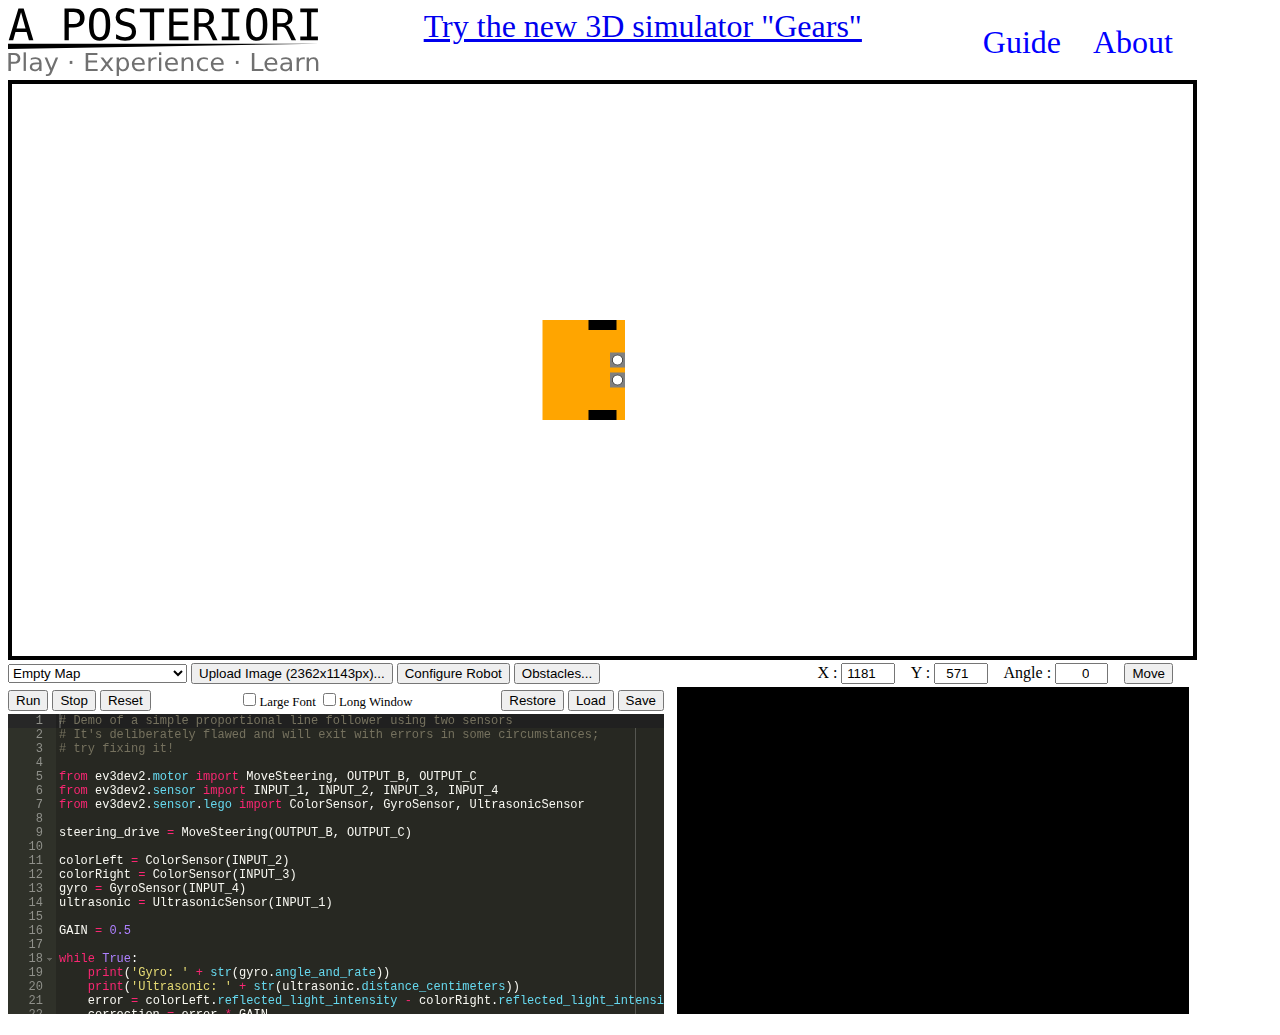
<file: index.html>
<html>
  <head>
    <meta charset="utf-8"/>
    <script src="skulpt.min.js"></script>
    <script src="skulpt-stdlib.js"></script>
    <script src="EV3devSim.js"></script>
    <script src="ace-src-min/ace.js"></script>
    <link rel="stylesheet" href="main.css">
    <link rel="icon" href="data:,">
    <title>EV3DEV Python Simulator</title>
  </head>

  <body>
    <div class="row">
      <a href="https://aposteriori.com.sg"><img src="Logo.svg"></a>
      <a class="gearsLink" href="https://gears.aposteriori.com.sg">Try the new 3D simulator "Gears"</a>
      <div class="menu">
        <div id="guideWindow">Guide</div>
        <div id="aboutWindow">About</div>
      </div>
    </div>
    <div id="field"></div>

    <div class="row">
      <div>
        <select id="map">
          <option>Empty Map</tion>
          <option>WRO 2020 Regular Junior</option>
          <option>WRO 2019 Regular Junior</option>
          <option>WRO 2018 Regular Junior</option>
          <option>FLL 2019 - City Shaper</option>
          <option>FLL 2018 - Into Orbit</option>
          <option>Line Following Test</option>
          <option>Junction Handling Test</option>
          <option>Obstacles Test</option>
          <!-- <option>Upload Image (2362x1143px)...</option> -->
          <option hidden>Custom Image</option>
        </select>
        <button id="uploadMap">Upload Image (2362x1143px)...</button>
        <button id="robotConfiguratorOpen">Configure Robot</button>
        <button id="configureObstacles">Obstacles...</button>
      </div>
      <div class="right">
        <div>X : <input type="number" id="xPos"></div>
        <div>Y : <input type="number" id="yPos"></div>
        <div>Angle : <input type="number" id="angle"></div>
        <div><button id="move">Move</button></div>
      </div>
    </div>
    <div class="row">
      <div id="editor">
        <div class="row buttons">
          <div class="leftFlex">
            <button id="runCode">Run</button>
            <button id="stop">Stop</button>
            <button id="reset">Reset</button>
          </div>
          <div id="centerCheckboxes" class="center">
            <input type="checkbox" id="largeFont">Large Font
            <input type="checkbox" id="longWindow">Long Window
          </div>
          <div class="rightFlex">
            <button id="restore">Restore</button>
            <button id="upload">Load</button>
            <button id="download">Save</button>
          </div>
        </div>

        <div id="pythonCode"># Demo of a simple proportional line follower using two sensors
# It's deliberately flawed and will exit with errors in some circumstances;
# try fixing it!

from ev3dev2.motor import MoveSteering, OUTPUT_B, OUTPUT_C
from ev3dev2.sensor import INPUT_1, INPUT_2, INPUT_3, INPUT_4
from ev3dev2.sensor.lego import ColorSensor, GyroSensor, UltrasonicSensor

steering_drive = MoveSteering(OUTPUT_B, OUTPUT_C)

colorLeft = ColorSensor(INPUT_2)
colorRight = ColorSensor(INPUT_3)
gyro = GyroSensor(INPUT_4)
ultrasonic = UltrasonicSensor(INPUT_1)

GAIN = 0.5

while True:
    print('Gyro: ' + str(gyro.angle_and_rate))
    print('Ultrasonic: ' + str(ultrasonic.distance_centimeters))
    error = colorLeft.reflected_light_intensity - colorRight.reflected_light_intensity
    correction = error * GAIN
    steering_drive.on(correction, 20)
        </div>
      </div>
      <pre id="output"></pre>
    </div>

    <div id="robotConfigurator" class="closed">
      <textarea id="robotConfiguratorEditor" spellcheck="false"></textarea>
      <i>* Dimensions are in mm and degrees.</i>
      <div class="buttons">
        <div class="leftFlex">
          <button id="robotConfiguratorApply">Apply</button>
          <button id="robotConfiguratorCancel">Cancel</button>
        </div>
        <div class="rightFlex">
          <button id="robotConfiguratorupload">Load</button>
          <button id="robotConfiguratordownload">Save</button>
        </div>
      </div>
    </div>

    <div id="obstaclesConfigurator" class="closed">
      <div class="content">
        <div><input type="checkbox" id="showRays">Show ultrasonic rays</div>
        <div><input type="checkbox" id="walls" checked>Walls around map</div>
        <div><input type="checkbox" id="obstacles" checked>Obstacles</div>
        <textarea id="obstaclesConfiguratorEditor" spellcheck="false"></textarea>
      </div>
      <div class="buttons">
        <div class="leftFlex">
          <button id="obstaclesConfiguratorApply">Apply</button>
          <button id="obstaclesConfiguratorClose">Close</button>
        </div>
        <div class="rightFlex">
          <button id="obstaclesConfiguratorupload">Upload File</button>
          <button id="obstaclesConfiguratordownload">Download to File</button>
        </div>
      </div>
    </div>

    <div id="window" class="closed">
      <div class="content"></div>
      <div class="windowRow">
        <button id="closeWindow">Close</button>
      </div>
    </div>

    <script>
      function setPos(x, y, angle) {
        var x = parseFloat(x);
        var y = parseFloat(y);
        var angleRadian = parseFloat(angle) / 180 * Math.PI;

        if (isNaN(x)) { x = 0; }
        if (isNaN(y)) { y = 0; }
        if (isNaN(angleRadian)) { angleRadian = 0; angle = 0; }

        document.getElementById('xPos').value = x;
        document.getElementById('yPos').value = y;
        document.getElementById('angle').value  = angle;

        sim.setRobotPos(x, y, angleRadian);
        sim.drawAll();
      }

      // Main
      var sim = new EV3devSim('field');
      setPos(1181, 571, 0);
      document.getElementById('map').value = 'Empty Map';
      document.getElementById('walls').checked = true;
      document.getElementById('obstacles').checked = true;

      document.getElementById('configureObstacles').addEventListener('click', function() {
        document.getElementById('obstaclesConfigurator').classList.remove('closed');
        var obstacles =
          '// Obstacles should be configured in json using the following format...\n' +
          '//\n' +
          '// [\n' +
          '//   [x, y, width, height],\n' +
          '//   [x2, y2, width2, height2]\n' +
          '// ]\n' +
          '// \n' +
          '// ...where x/y/width/height are the position and size of the obstacle.\n' +
          '// See the "Obstacles Test" map for an example.\n\n';

        obstacles += JSON.stringify(sim.obstacles, null, 2);
        obstacles = obstacles.replace(/,\n   /g, ',').replace(/\[\n    /g,'[').replace(/\n  \],/g, '],');
        document.getElementById('obstaclesConfiguratorEditor').value = obstacles;
      });
      document.getElementById('obstaclesConfiguratorApply').addEventListener('click', function() {
        var json = document.getElementById('obstaclesConfiguratorEditor').value;
        json = json.replace(/^\/\/.*\n/gm,'');
        var obstacles = JSON.parse(json);
        sim.clearObstacles();
        sim.clearObstaclesLayer();
        sim.loadObstacles(obstacles);
        document.getElementById('obstaclesConfigurator').classList.add('closed');
      });
      document.getElementById('obstaclesConfiguratorClose').addEventListener('click', function() {
        document.getElementById('obstaclesConfigurator').classList.add('closed');
      });
      document.getElementById('obstaclesConfiguratordownload').addEventListener('click', function() {
        var obstaclesSpecs = document.getElementById('obstaclesConfiguratorEditor').value
        obstaclesSpecs = obstaclesSpecs.replace(/^\/\/.*\n/gm,'');
        var hiddenElement = document.createElement('a');
        hiddenElement.href = 'data:application/json;base64,' + btoa(obstaclesSpecs);
        hiddenElement.target = '_blank';
        hiddenElement.download = 'obstacles_config.json';
        hiddenElement.dispatchEvent(new MouseEvent('click'));
      });
      document.getElementById('obstaclesConfiguratorupload').addEventListener('click', function() {
        var hiddenElement = document.createElement('input');
        hiddenElement.type = 'file';
        hiddenElement.accept = 'application/json,.json,.js';
        hiddenElement.dispatchEvent(new MouseEvent('click'));
        hiddenElement.addEventListener('change', function(e){
          var reader = new FileReader();
          reader.onload = function() {
            document.getElementById('obstaclesConfiguratorEditor').value = this.result;
          };
          reader.readAsText(e.target.files[0]);
        });
      });

      document.getElementById('showRays').addEventListener('click', function() {
        if (document.getElementById('showRays').checked) {
          sim.drawUltrasonic = true;
        } else {
          sim.drawUltrasonic = false;
        }
        sim.drawAll();
      });
      document.getElementById('walls').addEventListener('click', function() {
        if (document.getElementById('walls').checked) {
          sim.setWallsPresent(true);
        } else {
          sim.setWallsPresent(false);
        }
      });
      document.getElementById('obstacles').addEventListener('click', function() {
        if (document.getElementById('obstacles').checked) {
          sim.obstaclesPresent = true;
          sim.clearObstaclesLayer();
          sim.drawObstacles();
        } else {
          sim.obstaclesPresent = false;
          sim.clearObstaclesLayer();
        }
      });
      document.getElementById('move').addEventListener('click', function() {
        setPos(
          document.getElementById('xPos').value,
          document.getElementById('yPos').value,
          document.getElementById('angle').value
        );
      });
      document.getElementById('stop').addEventListener('click', function() {
        sim.stopAnimation();
        Sk.hardInterrupt = true;
      });
      document.getElementById('reset').addEventListener('click', function() {
        sim.stopAnimation();
        Sk.hardInterrupt = true;
        setPos(
          document.getElementById('xPos').value,
          document.getElementById('yPos').value,
          document.getElementById('angle').value
        );
      });
      document.getElementById('largeFont').addEventListener('change', function(e) {
        if (e.target.checked) {
          document.getElementById('editor').classList.add('large');
        } else {
          document.getElementById('editor').classList.remove('large');
        }
      });
      document.getElementById('longWindow').addEventListener('change', function(e) {
        if (e.target.checked) {
          document.getElementById('editor').classList.add('long');
        } else {
          document.getElementById('editor').classList.remove('long');
        }
        window.dispatchEvent(new Event('resize'));
      });
      document.getElementById('download').addEventListener('click', function() {
        var hiddenElement = document.createElement('a');
        hiddenElement.href = 'data:text/x-python;base64,' + btoa(editor.getValue());
        hiddenElement.target = '_blank';
        hiddenElement.download = 'robot.py';
        hiddenElement.dispatchEvent(new MouseEvent('click'));
      });
      document.getElementById('upload').addEventListener('click', function() {
        var hiddenElement = document.createElement('input');
        hiddenElement.type = 'file';
        hiddenElement.accept = 'text/x-python,.py';
        hiddenElement.dispatchEvent(new MouseEvent('click'));
        hiddenElement.addEventListener('change', function(e){
          var reader = new FileReader();
          reader.onload = function() {
            editor.setValue(this.result);
          };
          reader.readAsText(e.target.files[0]);
        });
      });
      document.getElementById('restore').addEventListener('click', function() {
        editor.setValue(localStorage.getItem('ev3devSim_Code'), 1);
      });
      document.getElementById('map').addEventListener('input', function() {
        var map = document.getElementById('map').value;

        if (map == 'WRO 2020 Regular Junior') {
          sim.loadBackground('WRO-2020-Regular-Junior.png');
          sim.clearObstacles();
          sim.clearObstaclesLayer();
          setPos(130, 130, 0);

        } else if (map == 'WRO 2019 Regular Junior') {
          sim.loadBackground('WRO-2019-Regular-Junior.jpg');
          sim.clearObstacles();
          sim.clearObstaclesLayer();
          setPos(2215, 150, 90);

        } else if (map == 'WRO 2018 Regular Junior') {
          sim.loadBackground('WRO-2018-Regular-Junior.png');
          sim.clearObstacles();
          sim.clearObstaclesLayer();
          setPos(1181, 150, 90);

        } else if (map == 'FLL 2019 - City Shaper') {
          sim.loadBackground('FLL2019.jpg');
          sim.clearObstacles();
          sim.clearObstaclesLayer();
          setPos(500, 150, 90);

        } else if (map == 'FLL 2018 - Into Orbit') {
          sim.loadBackground('FLL2018.jpg');
          sim.clearObstacles();
          sim.clearObstaclesLayer();
          setPos(150, 150, 90);

        } else if (map == 'Line Following Test') {
          sim.loadBackground('Line_Following_Test.png');
          sim.clearObstacles();
          sim.clearObstaclesLayer();
          setPos(141, 125, 90);

        } else if (map == 'Junction Handling Test') {
          sim.loadBackground('Junction_Handling_Test.png');
          sim.clearObstacles();
          sim.clearObstaclesLayer();
          setPos(698, 130, 90);

        } else if (map == 'Obstacles Test') {
          sim.loadBackground('Obstacles_Test.png');
          setPos(121, 125, 90);
          sim.clearObstacles();
          sim.clearObstaclesLayer();
          sim.loadObstacles([
            [46, 388, 150, 150],
            [479, 704, 150, 150],
            [852, 388, 150, 150],
            [1374, 388, 150, 150],
            [1758, 900, 150, 150],
            [2126, 388, 150, 150]
          ]);

        } else {
          sim.clearBackground();
          sim.clearObstacles();
          sim.clearObstaclesLayer();
          setPos(2362/2, 1143/2, 0);
        }
      });
      document.getElementById('uploadMap').addEventListener('click', function() {
        console.log('upload');
          var hiddenElement = document.createElement('input');
          hiddenElement.type = 'file';
          hiddenElement.accept = 'image/*';
          console.log(hiddenElement);
          hiddenElement.dispatchEvent(new MouseEvent('click'));
          hiddenElement.addEventListener('change', function(e){
            var reader = new FileReader();
            reader.onload = function() {
              sim.loadBackground(this.result);
              sim.clearObstacles();
              sim.clearObstaclesLayer();
            };
            reader.readAsDataURL(e.target.files[0]);
          });
          var select = document.getElementById('map');
          select.selectedIndex = select.options.length - 1;
      });
      document.getElementById('robotConfiguratorOpen').addEventListener('click', function() {
        document.getElementById('robotConfiguratorEditor').value = JSON.stringify(sim.robotSpecs, null, 2);
        document.getElementById('robotConfigurator').classList.remove('closed');
      });
      document.getElementById('robotConfiguratorCancel').addEventListener('click', function() {
        document.getElementById('robotConfigurator').classList.add('closed');
      });
      document.getElementById('robotConfiguratorApply').addEventListener('click', function() {
        var robotSpecs = JSON.parse(document.getElementById('robotConfiguratorEditor').value);
        sim.loadRobot(robotSpecs);
        sim.drawAll();
        document.getElementById('robotConfigurator').classList.add('closed');
      });
      document.getElementById('robotConfiguratordownload').addEventListener('click', function() {
        var robotSpecs = document.getElementById('robotConfiguratorEditor').value
        var hiddenElement = document.createElement('a');
        hiddenElement.href = 'data:application/json;base64,' + btoa(robotSpecs);
        hiddenElement.target = '_blank';
        hiddenElement.download = 'robot_config.json';
        hiddenElement.dispatchEvent(new MouseEvent('click'));
      });
      document.getElementById('robotConfiguratorupload').addEventListener('click', function() {
        var hiddenElement = document.createElement('input');
        hiddenElement.type = 'file';
        hiddenElement.accept = 'application/json,.json,.js';
        hiddenElement.dispatchEvent(new MouseEvent('click'));
        hiddenElement.addEventListener('change', function(e){
          var reader = new FileReader();
          reader.onload = function() {
            document.getElementById('robotConfiguratorEditor').value = this.result;
          };
          reader.readAsText(e.target.files[0]);
        });
      });

      function openWindow(url) {
        var win = document.getElementById('window');
        var content = win.getElementsByClassName('content')[0];
        win.classList.remove('closed');
        content.innerHTML = '';

        fetch(url)
          .then(function(response) {
            response.text()
              .then(function(text) {
                content.innerHTML = text;
              });
          })
      }

      document.getElementById('guideWindow').addEventListener('click', function() {
        openWindow('guide.html');
      });
      document.getElementById('aboutWindow').addEventListener('click', function() {
        openWindow('about.html');
      });
      document.getElementById('closeWindow').addEventListener('click', function() {
        document.getElementById('window').classList.add('closed');
      });


      // Load Ace editor
      var editor = ace.edit("pythonCode");
      editor.setTheme("ace/theme/monokai");
      editor.session.setMode("ace/mode/python");


      // Load Skulpt
      function outf(text) {
        var mypre = document.getElementById("output");
        mypre.innerHTML = mypre.innerHTML + text;
        mypre.scrollTop = mypre.scrollHeight - mypre.clientHeight;
      }

      function builtinRead(x) {
        var externalLibs = {
          './ev3dev2/__init__.py': 'ev3dev2/__init__.py',
          './ev3dev2/motor.py': 'ev3dev2/motor.py',
          './ev3dev2/sensor/__init__.py': 'ev3dev2/sensor/__init__.py',
          './ev3dev2/sensor/lego.py': 'ev3dev2/sensor/lego.py',
          './ev3dev2_glue.js': 'ev3dev2_glue.js',
          './ev3dev2/sound.py': 'ev3dev2/sound.py'
        }
        if (Sk.builtinFiles === undefined || Sk.builtinFiles["files"][x] === undefined) {
          if (x in externalLibs) {
            return Sk.misceval.promiseToSuspension(
              fetch(externalLibs[x])
                .then(r => r.text())
            );
          } else {
            throw "File not found: '" + x + "'";
          }
        }
        return Sk.builtinFiles["files"][x];
      }

      var interruptHandler = function (susp) {
        if (Sk.hardInterrupt === true) {
          delete Sk.hardInterrupt;
          throw new Sk.builtin.ExternalError('aborted execution');
        } else {
          return null;
        }
      };

      function runit() {
        if (typeof Sk.hardInterrupt != 'undefined') {
          delete Sk.hardInterrupt;
        }
        if (Sk.running == true) {
          return;
        }
        Sk.running = true;

        sim.reset();
        sim.startAnimation();
        var prog = editor.getValue();
        localStorage.setItem('ev3devSim_Code', prog);
        var mypre = document.getElementById("output");
        mypre.innerHTML = '';
        Sk.pre = "output";
        Sk.configure({output:outf, read:builtinRead});
        Sk.execLimit = 5000;
        var myPromise = Sk.misceval.asyncToPromise(
          function() {
            return Sk.importMainWithBody("<stdin>", false, prog, true);
          },
          {
            '*': interruptHandler
          }
        );
        var resetExecStart = setInterval(function(){Sk.execStart = Date();}, 2000);
        myPromise.then(
          function(mod) {
            clearInterval(resetExecStart);
            sim.stopAnimation();
            Sk.running = false;
          },
          function(err) {
            Sk.running = false;
            sim.stopAnimation();
            var mypre = document.getElementById("output");
            mypre.innerHTML = mypre.innerHTML + '<span class="error">' + err.toString() + '</span>';
            mypre.scrollTop = mypre.scrollHeight - mypre.clientHeight;
            clearInterval(resetExecStart);
          }
        );
      }

      document.getElementById('runCode').addEventListener('click', runit);

    </script>
  </body>
</html>
</file>
<file: main.css>
.gearsLink {
  font-size: 200%;
}

.row {
  display: flex;
  justify-content: space-between;
  width: 1181;
  /* margin-top: 0.5em; */
  margin: 0.2em 0;
}

.menu {
  display: flex;
  align-items: center;
}

.menu > div {
  color: blue;
  font-size: 200%;
  padding: 0.5em;
  border-radius: 0.5em 0.5em 0 0;
  cursor: pointer;
}

.menu > div:hover {
  background: lightcoral;
  color: white;
}

.right {
  text-align: right;
  display: flex;
}

.right > div {
  margin-right: 1em;
}

.right input[type=number] {
  width: 4em;
  text-align: right;
}

#output {
  border: solid 1px black;
  flex-grow: 1;
  flex-shrink: 1;
  margin-top: 0;
  margin-left: 1em;
  padding: 0.5em;
  background: black;
  color: white;
  overflow-y: scroll;
  overflow-x: hidden;
  height: 24em;
  white-space: pre-wrap;
  font-size: 13px;
}

#output > .error {
  color: red;
}

#editor {
  width: 41em;
}

#centerCheckboxes {
  font-size: 80%;
}

#pythonCode {
  width: 100%;
  height: 300px;
}

#editor.large {
  width: 55em;
}

#editor.long > #pythonCode{
  height: 95vh;
}

#editor.large > #pythonCode {
  font-size: 120%;
}

.buttons {
  display: flex;
  justify-content: space-between;
  margin-top: 0.2em;
  width: 100%;
}

#robotConfigurator, #obstaclesConfigurator {
  position: absolute;
  display: flex;
  flex-direction: column;
  justify-content: space-between;
  top: 200px;
  left: 200;
  width: 681;
  height: 400;
  border: solid 2px black;
  border-radius: 0.5em;
  padding: 0.5em;
  box-sizing: border-box;
  transition: top 0.5s;
}

#robotConfigurator {
  background: lightblue;
}

#obstaclesConfigurator {
  background: lightsalmon;
}

#obstaclesConfigurator .content {
  flex-grow: 1;
  display: flex;
  flex-direction: column;
}

#robotConfiguratorEditor,  #obstaclesConfiguratorEditor {
  background: white;
  width: 100%;
  height: 100%;
  resize: none;
}

#window {
  position: absolute;
  display: flex;
  flex-direction: column;
  top: 200px;
  left: 100;
  width: 881;
  height: 400;
  background: lightcoral;
  border: solid 2px black;
  border-radius: 0.5em;
  padding: 0.5em;
  box-sizing: border-box;
  transition: top 0.5s;
}

#window > .content {
  height: 100%;
  width: 100%;
  background: white;
  overflow-y: auto;
  padding: 0.5em;
  box-sizing: border-box;
}
#window > .windowRow {
  width: 100%;
  margin-top: 0.5em;
  display: flex;
  justify-content: center;
}
#window table {
  width: 100%;
  border: solid 1px gray;
  border-spacing: 0;
}
#window td {
  padding:0.5em;
}
#window thead {
  background: lightgray;
  font-weight: bold;
}
#window thead th {
  border-top: solid 4px gray;
  border-bottom: solid 2px gray;
  padding: 0.5em 0;
}
#window tbody td {
  border-top: solid 1px lightgray;
  border-left: solid 1px lightgray;
}
#window tbody tr:first-child td {
  border-top: 0;
}
#window tbody td:first-child {
  border-left: 0;
  padding-left: 2em;
}
#window tbody td.section {
  font-weight: bold;
  padding-left: 0.5em;
}

.closed {
  top: -1000px !important;
}
</file>
